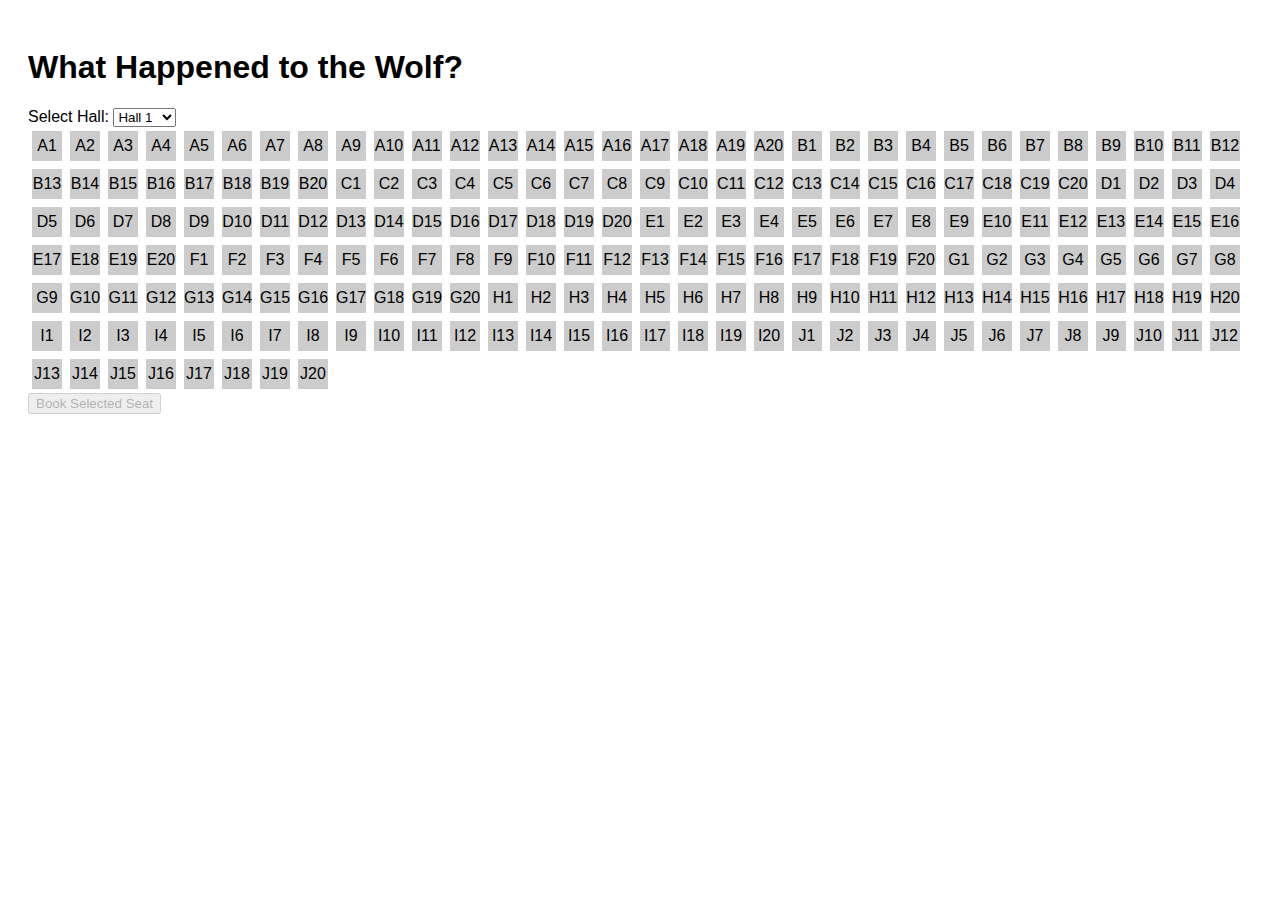
<file: index.html>
<!DOCTYPE html>
<html>
<head>
  <meta charset="UTF-8">
  <title>Movie Booking</title>
  <link rel="stylesheet" href="style.css">
</head>
<body>
  <h1>What Happened to the Wolf?</h1>
  <label>Select Hall:
    <select id="hallSelect">
      <option value="hall1">Hall 1</option>
      <option value="hall2">Hall 2</option>
      <option value="hall11">Hall 11</option>
    </select>
  </label>
  <div id="seatMap"></div>
  <button id="bookBtn" disabled>Book Selected Seat</button>
  <script src="script.js"></script>
</body>
</html>
</file>
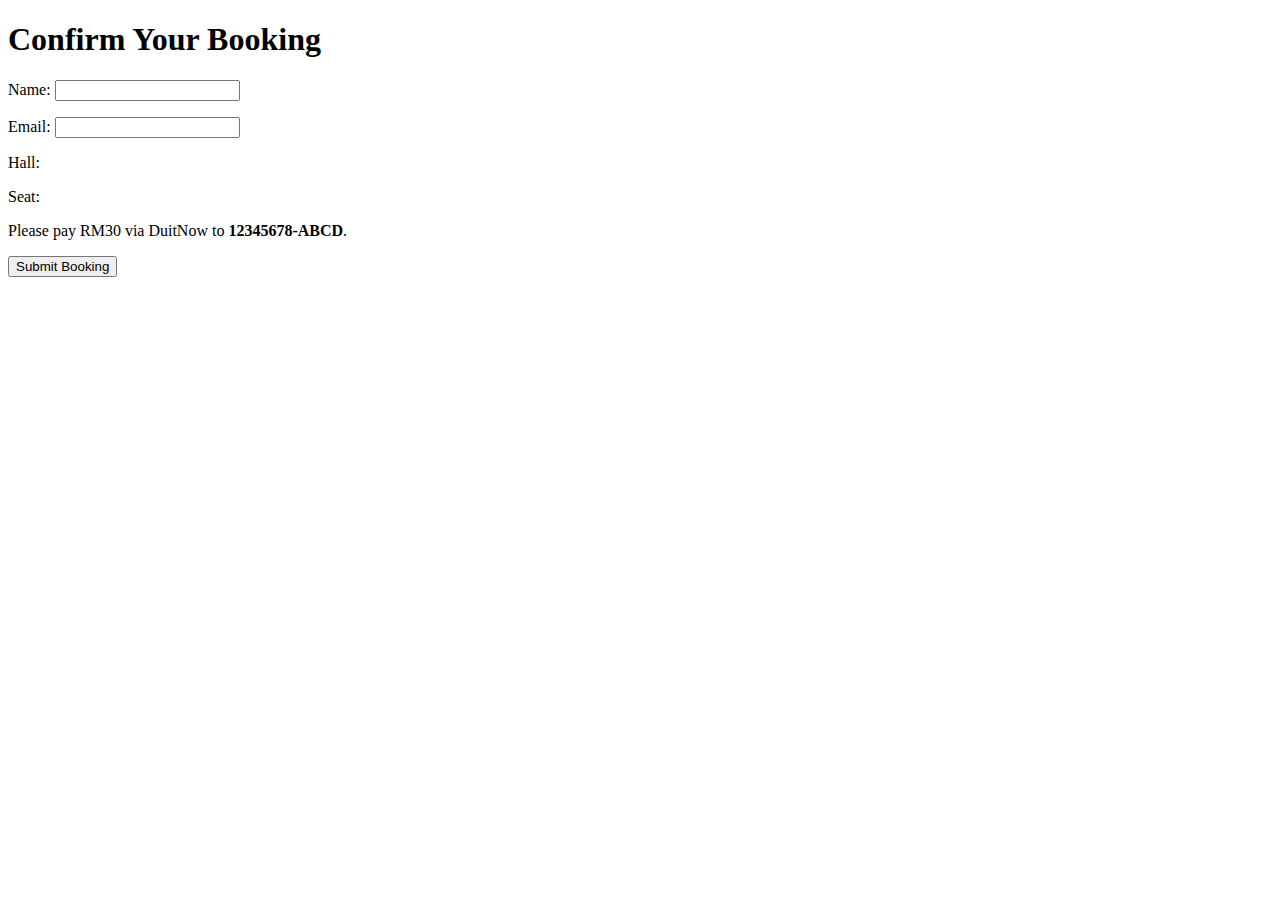
<file: form.html>
<!DOCTYPE html>
<html>
<head>
  <meta charset="UTF-8">
  <title>Confirm Booking</title>
</head>
<body>
  <h1>Confirm Your Booking</h1>
  <form action="https://formsubmit.co/acrpublicinfo@gmail.com" method="POST">
    <!-- ✅ Redirect back to your website after submission -->
    <input type="hidden" name="_next" value="https://malaysiawolf.github.io/movie-booking-site/">

    <input type="hidden" name="hall" id="hallField">
    <input type="hidden" name="seat" id="seatField">

    <p>Name: <input type="text" name="name" required></p>
    <p>Email: <input type="email" name="email" required></p>
    <p>Hall: <span id="hallOut"></span></p>
    <p>Seat: <span id="seatOut"></span></p>
    <p>Please pay RM30 via DuitNow to <strong>12345678-ABCD</strong>.</p>
    
    <button type="submit">Submit Booking</button>
  </form>

  <script>
    const p = new URLSearchParams(window.location.search);
    const hall = p.get('hall'), seat = p.get('seat');
    document.getElementById('hallField').value = hall;
    document.getElementById('seatField').value = seat;
    document.getElementById('hallOut').innerText = hall;
    document.getElementById('seatOut').innerText = seat;
  </script>
</body>
</html>
</file>
<file: style.css>
body { font-family: Arial, sans-serif; padding: 20px; }
.seat { width: 30px; height: 30px; margin: 4px; background: #ccc; display: inline-block; text-align: center; line-height: 30px; cursor: pointer; }
.single { }
.couple { background: #cff; }
.selected { outline: 3px solid green; }
</file>
